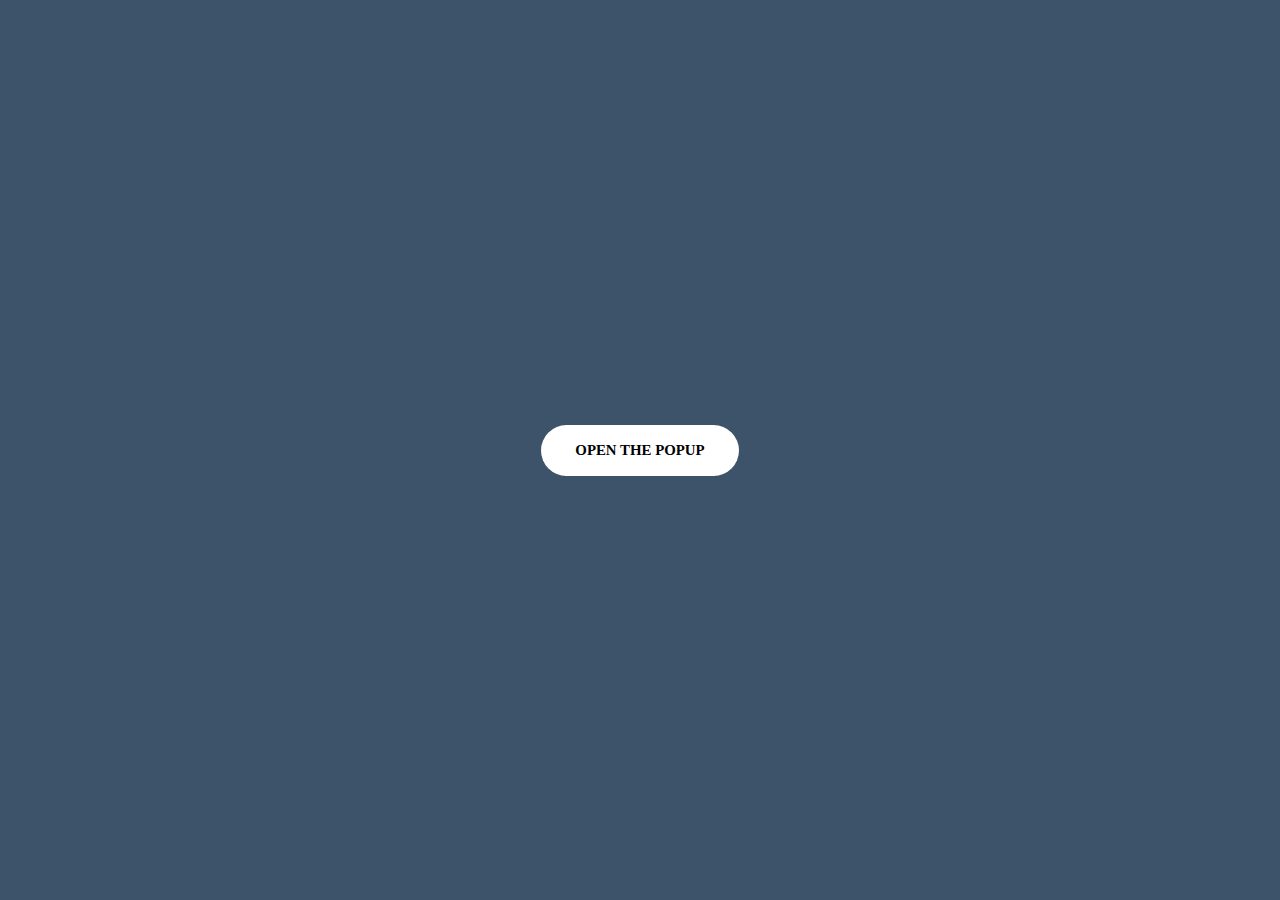
<file: tests/index.html>
<!DOCTYPE html>
<html lang="en">
<head>
    <meta charset="UTF-8">
    <meta name="viewport" content="width=device-width, initial-scale=1.0">
    <title>test document</title>
    <style>
        * {
            margin: 0;
            padding: 0;
        }
        
        html,
        body {
            font-family: tahoma;
            font-size: 17px;
        }
        
        .container {
            width: 100vw;
            background-color: #3d5369;
            display: flex;
            align-items: center;
            justify-content: center;
            width: 100vw;
            height: 100vh;
        }
        
        .button{
            text-decoration: none;
            font-size: 0.875rem;
            font-weight: 599;
            text-transform: uppercase;
            display: inline-block;
            border-radius: 1.5rem;
            background-color: white;
            color: black;
            padding: 1rem 2rem;
        }

        .popup{
            display: flex;
            align-items: center;
            justify-content: center;
            position: fixed;
            width: 100vw;
            height: 100vh;
            bottom: 0;
            right: 0;
            background-color: rgba(0,0,0,0.80);
            z-index: 2;
            visibility: hidden;
            opacity: 0;
            overflow: hidden;
            transition:  0.74s ease-in-out;
        }

         .popup-inner{
             position: relative;
             bottom: -100vh;
             right: -100vh;
             display: flex;
             align-items: center;
             max-width: 800px;
             max-height: 599px;
             width: 59%;
             height: 80%;
             background-color: white;
             transform: rotate(32deg);
             transition: 0.74s ease-in-out;
         }

         .popup-photo{
             display: flex;
             justify-content: flex-end;
             align-content: flex-end;
             width: 40%;
             height: 100%;
             overflow: hidden;

         }

          .popup-photo img{
              width: auto;
              height: 100%;
          }

          .popup-text{ 
              display: flex;
              flex-direction: column;
              justify-content: center;
              width: 59%;
              height: 100%;
              padding: 4rem;
          }

            
          .popup-text h1{
              font-size: 2rem;
              font-weight: 599;
              margin-bottom: 2rem;
              text-transform: uppercase;
              color: #0a0a0a;
          }

          .popup-text p{
              font-size: 0.875rem;
              color: black;
              line-height: 1.5;
          }

          .popup:target{
              visibility: visible;
              opacity: 1;
          }

          .popup:target .popup-inner{
              bottom: 0;
              right: 0;
              transform: rotate(0);
          }

          .popup-close{
              position: absolute;
              right: -1rem;
              top: -1rem;
              width: 3rem;
              height: 3rem;
              font-size: 0.875rem;
              font-size: 400;
              border-radius: 100%;
              background-color: #0a0a0a;
              z-index: 4;
              color: white;
              line-height: 3rem;
              text-align: center;
              cursor: pointer;
              text-decoration: none;
          }

    </style>
</head>
<body>
    <div class="container">
        <a href="#popup" class="button">open The Popup</a>
        <div class="popup" id="popup">
        <div class="popup-inner">
            <a class="popup-close" href="#">X</a>
            <div class="popup-photo">
                <img src="image/Cs.jpg" alt="">  
            </div>

            <div class="popup-text">
                <h1>The popup of awesomeness </h1>
                <p>csgo, awping , counter-strafing sit amet s1mple #1 lorem ipsum KennyS #1 awpein</p>
            </div>


        </div>
    </div>
</div>


</body>

</html>
</file>
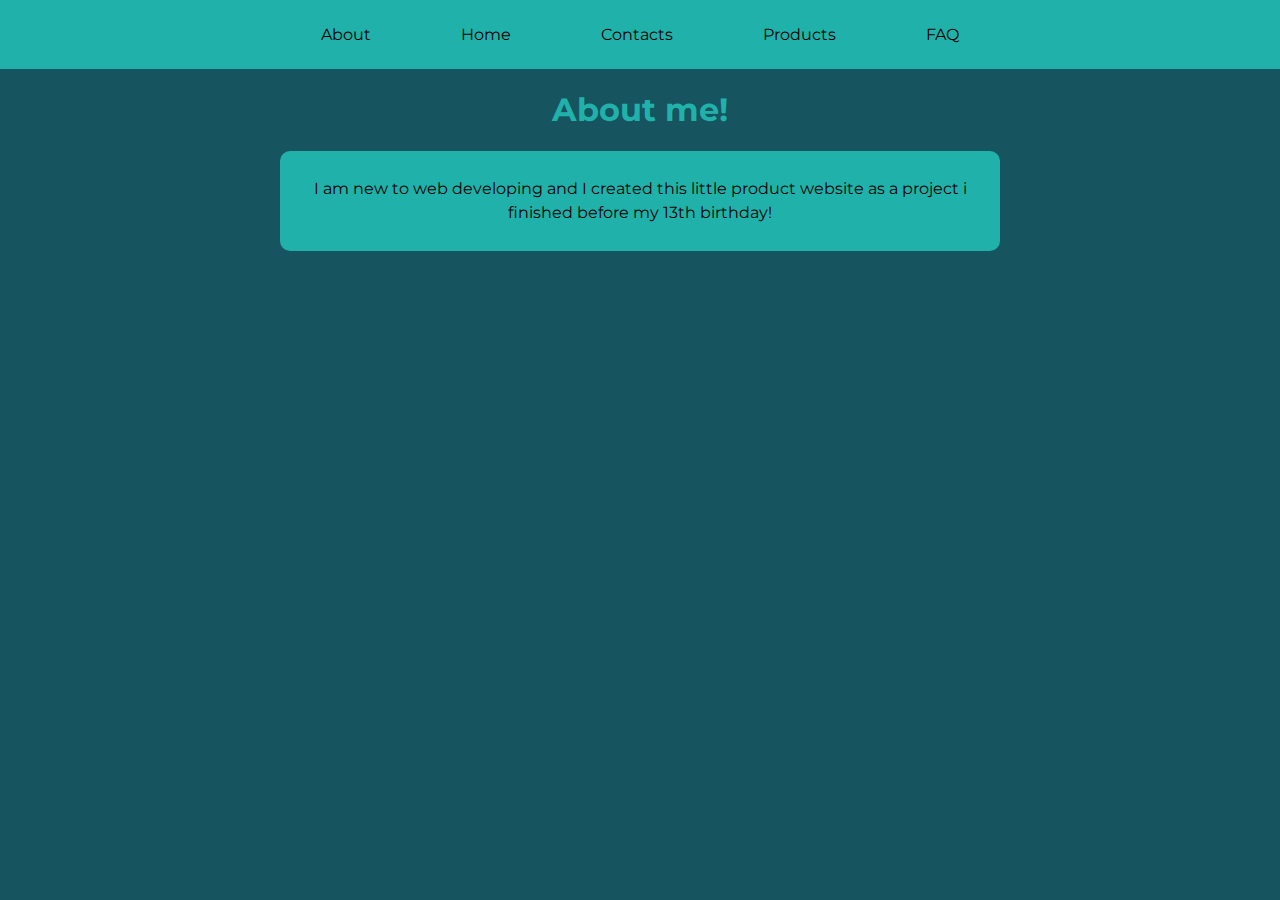
<file: my website things/about.html>
<!DOCTYPE html>
<html lang="en">
<head>
  <link href="https://fonts.googleapis.com/css2?family=Montserrat:wght@500&display=swap" rel="stylesheet">
    <meta charset="UTF-8">
    <meta name="viewport" content="width=device-width, initial-scale=1.0">
    <title>About us</title>
    <link rel="stylesheet" href="index.css">
    </head>
    <nav>  
      <a class="nav-link"href="about.html">About</a>
      <a class="nav-link"href="index.html">Home</a>
      <a class="nav-link"href="contact.html">Contacts</a>
      <a class="nav-link"href="pricing.html">Products</a> 
      <a class="nav-link"href="Faq.html">FAQ</a>
      </nav>
</head>
<body>
    <h1>About me! </h1>
    <div id="aboutp">
    <p>I am new to web developing and I created this little product website as a project i finished before my 13th birthday!</p>
    <p></p>
    <p></p>
  </div>
  
</body>
</html>
</file>
<file: my website things/index.css>
html{
    font-family: 'Montserrat', sans-serif;
}
body{
    margin: 0;
    background-color: #165460;
}
h1{
    color: lightseagreen;
    text-align: center;
}

h3{
    padding-left: 10px;
}

img{
    width: 70%;
}


ul{
    background-color: teal;
    list-style-type: none;
    margin-bottom: 20px;
    
}

form{
   align-items: center;
    justify-content: center;
    padding: 10px;
    background-color: lightseagreen;
    margin: 0 auto;
    padding-top: 10px;
    padding-bottom: 10px;
    
}

nav{
    background-color: lightseagreen;
    display: flex;
    justify-content: center;
    margin: 0 auto;
    padding: 5px;
      
  }



/* Ids */


#paypal-container{
background-color: lightseagreen;
margin: 0; 
padding: 15px;
text-align: center;
}

#Wt{
    text-align: center;
    font-weight: bold;
    font-size: 1.2em;
    padding: 10px;
    
}

#contact_heading{
    background-color: lightgray;
    margin: 0 auto;
    padding: 10px;
}
#homep{
    display: flex;
    max-width: 100%;
    background-color: lightseagreen;
    line-height: 1.5;
    padding: 10px;
    margin: 0 auto;
    
}
#aboutp{
    background-color: lightseagreen;
    display: flex;
    max-width: 700px;
    border-radius: 10px;
    border: 0;
    line-height: 1.5;
    padding: 10px;
    text-align: center;
    margin: 0 auto;
}

#footerp{

    text-align: center;
    text-decoration: underline;
}

#name{
    border: 0;
    border-radius: 5px;
    padding: 10px 12px;
    margin: 5px;
}  
#email{
    border: 0;
    border-radius: 5px;
    padding: 10px 12px;
    margin: 5px;
}
#submit{
    background-color: #20b2aa;
    box-shadow: 3px 3px 3px  #1D9D96;
    text-decoration: none;
    color: black;
    padding: 10px 12px;
    border-radius: 5px;
    border: lightseagreen;
      
  }

  
#social-ul{
    display: flex;
    justify-content: center;
    list-style-type: none;
    padding: 20px;
    margin: 0;
  }
  #social-ul a{
    font-size: 20px;
    margin: 0 10px;
  }
  #social-ul i{
    font-size: 40px;
    color: #fff;
    margin: 0 10px;
  }


/* Classes */

.nav-link:hover{
    
    border-radius: 5px;
    transform: scale(1.1);
    background-color: #154360 ;
    transition-property: background;
    transition-duration: 1s;
    transition-delay: 0.1s;
}

.pi{
    text-align: left;
}

.flex-container {
    margin: 10px;
    display: flex;
}

.product {
    text-align: center;
    padding: 15px;
    flex: 1;
    background-color: lightseagreen;
    border-radius: 0.5rem;
}  

.product:first-child {
    margin-right: 20px;
} 




.links{
    align-items: flex-end;
    display: flex;
    padding:15px;
}


.nav-link{
    
    padding:20px;
    color: black;
    text-decoration: none;
    margin: 0 25px;
  }
</file>
